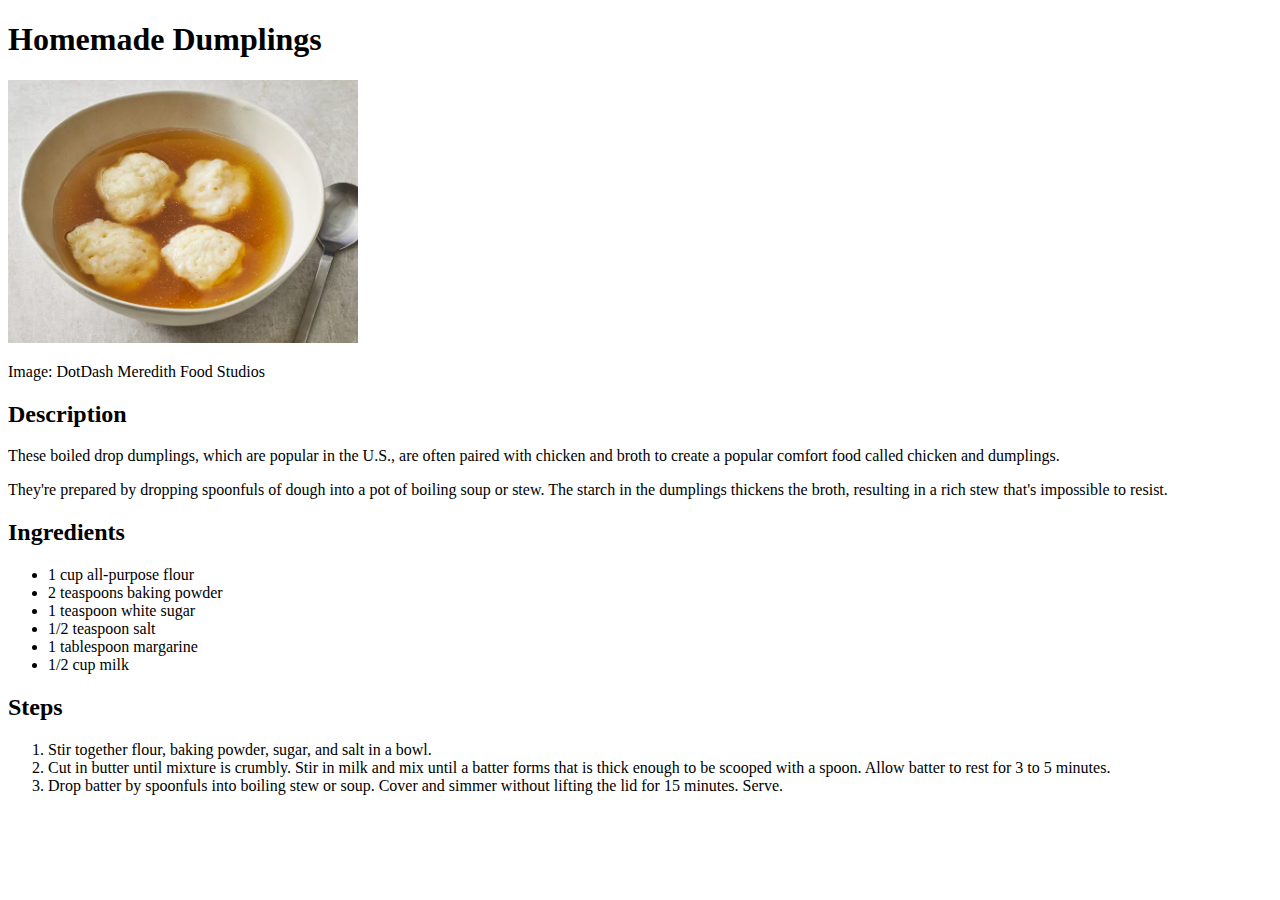
<file: recipes/dumplings.html>
<!DOCTYPE html>
<html lang="en">
<head>
    <meta charset="UTF-8">
    <title>Homemade Dumplings</title>
</head>
<body>
    <h1>Homemade Dumplings</h1>
    <img src="../img/dumplings.webp" alt="Four savory chicken dumplings, floating in broth, in a white bowl" width="350">
    <p>Image: DotDash Meredith Food Studios</p>

    <h2>Description</h2>
    <p>These boiled drop dumplings, which are popular in the U.S., are often paired with chicken and broth to create a popular comfort food called chicken and dumplings.</p>

    <p>They're prepared by dropping spoonfuls of dough into a pot of boiling soup or stew. The starch in the dumplings thickens the broth, resulting in a rich stew that's impossible to resist.</p>

    <h2>Ingredients</h2>
    <ul>
        <li>1 cup all-purpose flour</li>
        <li>2 teaspoons baking powder</li>
        <li>1 teaspoon white sugar</li>
        <li>1/2 teaspoon salt</li>
        <li>1 tablespoon margarine</li>
        <li>1/2 cup milk</li>
    </ul>

    <h2>Steps</h2>
    <ol>
        <li>Stir together flour, baking powder, sugar, and salt in a bowl.</li>
        <li>Cut in butter until mixture is crumbly. Stir in milk and mix until a batter forms that is thick enough to be scooped with a spoon. Allow batter to rest for 3 to 5 minutes.</li>
        <li>Drop batter by spoonfuls into boiling stew or soup. Cover and simmer without lifting the lid for 15 minutes. Serve.</li>
    </ol>
</body>
</html>
</file>
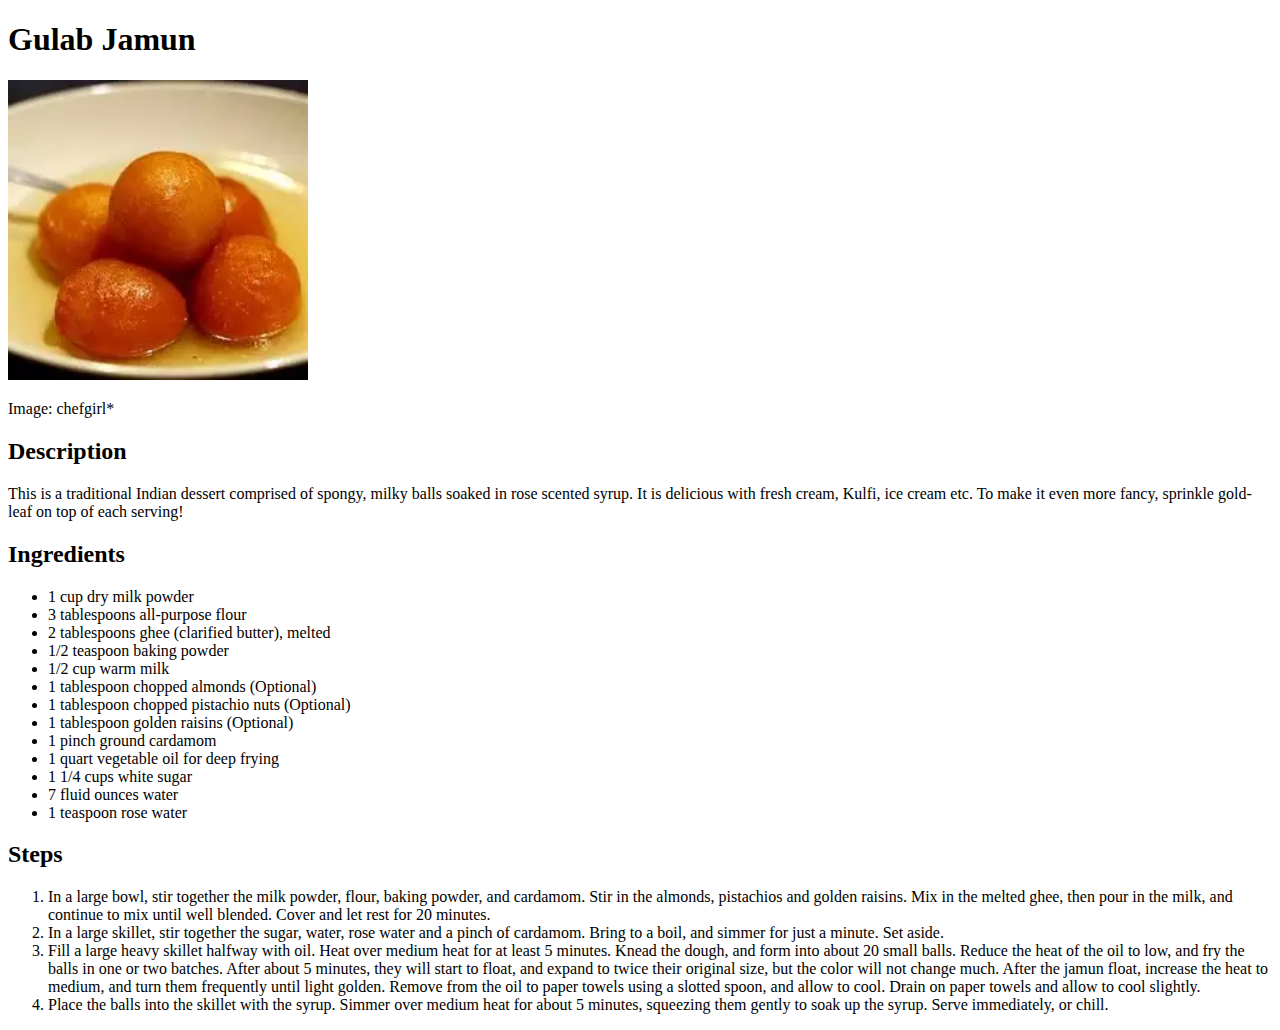
<file: recipes/gulab-jamun.html>
<!DOCTYPE html>
<html lang="en">
<head>
    <meta charset="UTF-8">
    <title>Gulab Jamun</title>
</head>
<body>
    <h1>Gulab Jamun</h1>
    <img src="../img/gulab-jamun.webp" alt="Five fried balls of gulab jamun in a sugary syrup" width="300">
    <p>Image: chefgirl*</p>

    <h2>Description</h2>
    <p>This is a traditional Indian dessert comprised of spongy, milky balls soaked in rose scented syrup. It is delicious with fresh cream, Kulfi, ice cream etc. To make it even more fancy, sprinkle gold-leaf on top of each serving!</p>

    <h2>Ingredients</h2>
    <ul>
        <li>1 cup dry milk powder</li>
        <li>3 tablespoons all-purpose flour</li>
        <li>2 tablespoons ghee (clarified butter), melted</li>
        <li>1/2 teaspoon baking powder</li>
        <li>1/2 cup warm milk</li>
        <li>1 tablespoon chopped almonds (Optional)</li>
        <li>1 tablespoon chopped pistachio nuts (Optional)</li>
        <li>1 tablespoon golden raisins (Optional)</li>
        <li>1 pinch ground cardamom</li>
        <li>1 quart vegetable oil for deep frying</li>
        <li>1 1/4 cups white sugar</li>
        <li>7 fluid ounces water</li>
        <li>1 teaspoon rose water</li>
    </ul>

    <h2>Steps</h2>
    <ol>
        <li>In a large bowl, stir together the milk powder, flour, baking powder, and cardamom. Stir in the almonds, pistachios and golden raisins. Mix in the melted ghee, then pour in the milk, and continue to mix until well blended. Cover and let rest for 20 minutes.</li>
        <li>In a large skillet, stir together the sugar, water, rose water and a pinch of cardamom. Bring to a boil, and simmer for just a minute. Set aside.</li>
        <li>Fill a large heavy skillet halfway with oil. Heat over medium heat for at least 5 minutes. Knead the dough, and form into about 20 small balls. Reduce the heat of the oil to low, and fry the balls in one or two batches. After about 5 minutes, they will start to float, and expand to twice their original size, but the color will not change much. After the jamun float, increase the heat to medium, and turn them frequently until light golden. Remove from the oil to paper towels using a slotted spoon, and allow to cool. Drain on paper towels and allow to cool slightly.</li>
        <li>Place the balls into the skillet with the syrup. Simmer over medium heat for about 5 minutes, squeezing them gently to soak up the syrup. Serve immediately, or chill.</li>
    </ol>

</body>
</html>
</file>
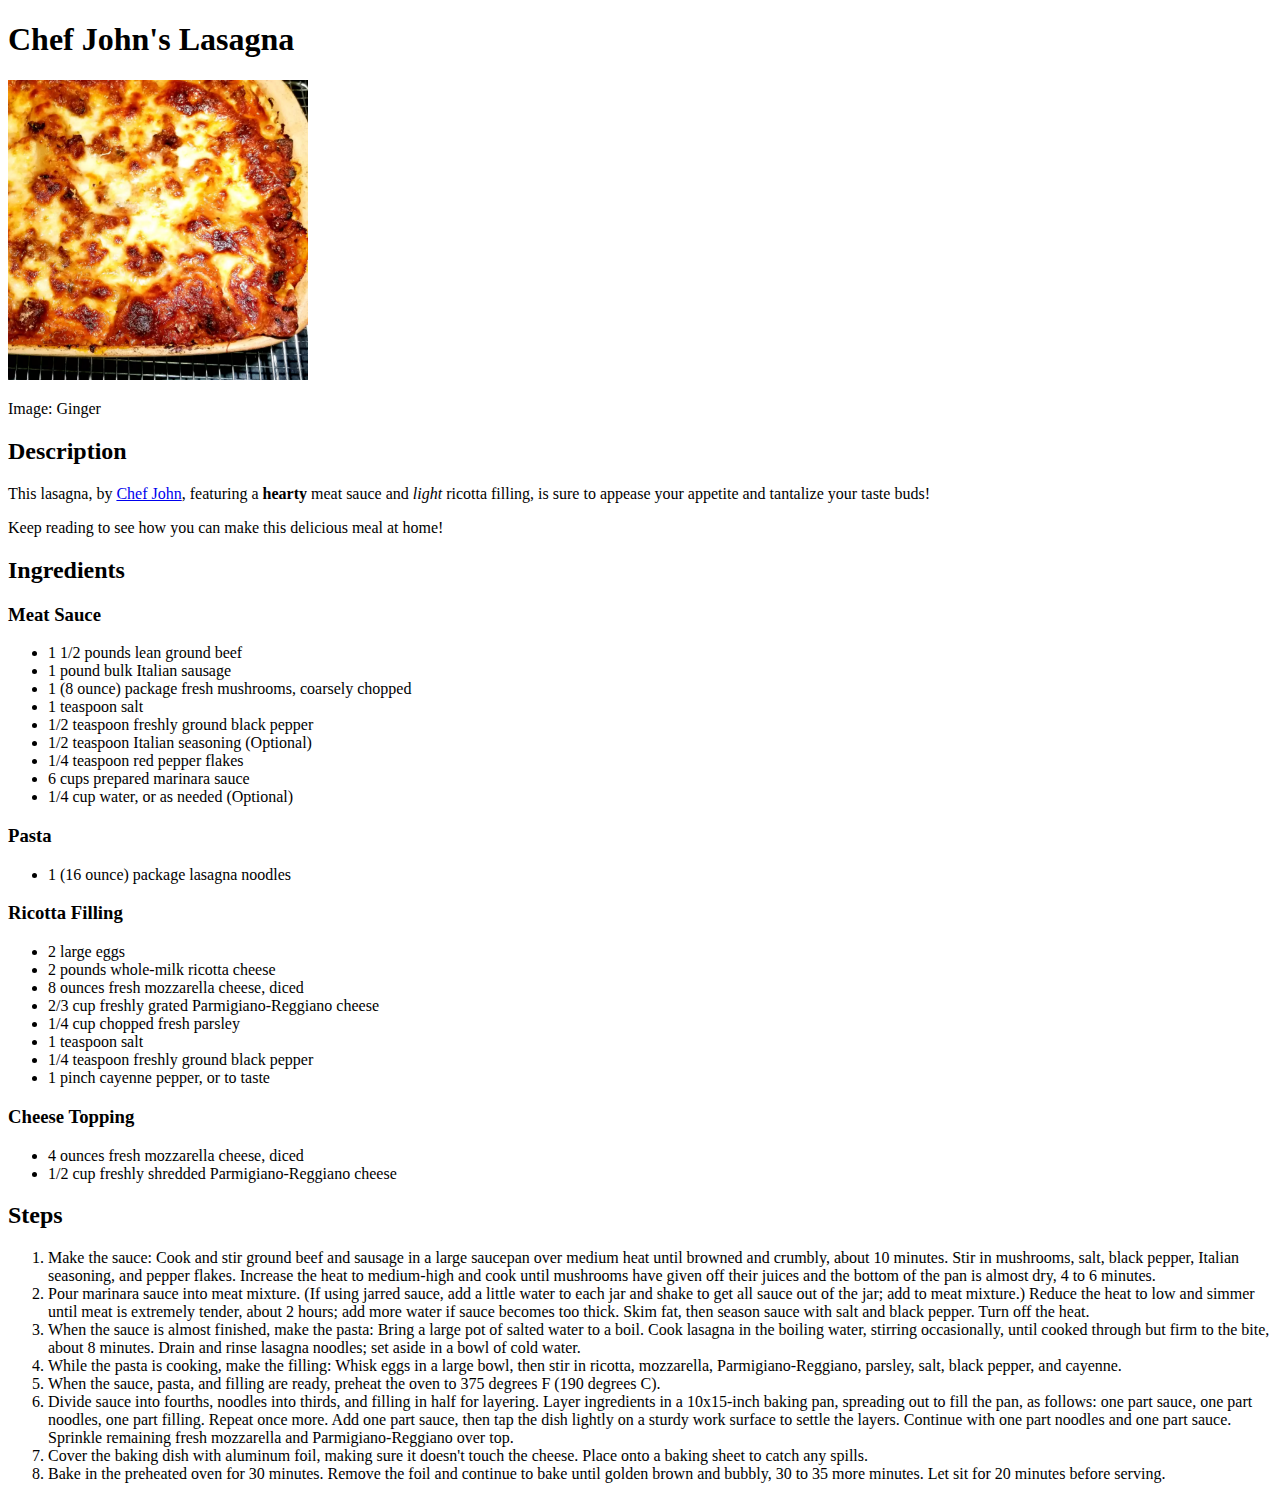
<file: recipes/lasagna.html>
<!DOCTYPE html>
<html lang="en">
<head>
    <meta charset="UTF-8">
    <title>Chef John's Lasagna</title>
</head>
<body>
    <h1>Chef John's Lasagna</h1>
    <img src ="../img/lasagna.webp" alt="delicious, cheesy lasagna" width="300">
    <p>Image: Ginger</p>

    <h2>Description</h2>
    <p>This lasagna, by <a href="https://www.allrecipes.com/author/chef-john/">Chef John</a>, featuring a <strong>hearty</strong> meat sauce and <em>light</em> ricotta filling, is sure to appease your appetite and tantalize your taste buds!</p>

    <p>Keep reading to see how you can make this delicious meal at home!</p>

    <h2>Ingredients</h2>

    <h3>Meat Sauce</h3>
    <ul>
        <li>1 1/2 pounds lean ground beef</li>
        <li>1 pound bulk Italian sausage</li>
        <li>1 (8 ounce) package fresh mushrooms, coarsely chopped</li>
        <li>1 teaspoon salt</li>
        <li>1/2 teaspoon freshly ground black pepper</li>
        <li>1/2 teaspoon Italian seasoning (Optional)</li>
        <li>1/4 teaspoon red pepper flakes</li>
        <li>6 cups prepared marinara sauce</li>
        <li>1/4 cup water, or as needed (Optional)</li>
    </ul>

    <h3>Pasta</h3>
    <ul>
        <li>1 (16 ounce) package lasagna noodles</li>
    </ul>

    <h3>Ricotta Filling</h3>
    <ul>
        <li>2 large eggs</li>
        <li>2 pounds whole-milk ricotta cheese</li>
        <li>8 ounces fresh mozzarella cheese, diced</li>
        <li>2/3 cup freshly grated Parmigiano-Reggiano cheese</li>
        <li>1/4 cup chopped fresh parsley</li>
        <li>1 teaspoon salt</li>
        <li>1/4 teaspoon freshly ground black pepper</li>
        <li>1 pinch cayenne pepper, or to taste</li>
    </ul>

    <h3>Cheese Topping</h3>
    <ul>
        <li>4 ounces fresh mozzarella cheese, diced</li>
        <li>1/2 cup freshly shredded Parmigiano-Reggiano cheese</li>
    </ul>

    <h2>Steps</h2>

    <ol>
        <!--1-->
        <li>Make the sauce: Cook and stir ground beef and sausage in a large saucepan over medium heat until browned and crumbly, about 10 minutes. Stir in mushrooms, salt, black pepper, Italian seasoning, and pepper flakes. Increase the heat to medium-high and cook until mushrooms have given off their juices and the bottom of the pan is almost dry, 4 to 6 minutes.</li>
        <!--2-->
        <li>Pour marinara sauce into meat mixture. (If using jarred sauce, add a little water to each jar and shake to get all sauce out of the jar; add to meat mixture.) Reduce the heat to low and simmer until meat is extremely tender, about 2 hours; add more water if sauce becomes too thick. Skim fat, then season sauce with salt and black pepper. Turn off the heat. </li>
        <!--3-->
        <li>When the sauce is almost finished, make the pasta: Bring a large pot of salted water to a boil. Cook lasagna in the boiling water, stirring occasionally, until cooked through but firm to the bite, about 8 minutes. Drain and rinse lasagna noodles; set aside in a bowl of cold water. </li>
        <!--4-->
        <li>While the pasta is cooking, make the filling: Whisk eggs in a large bowl, then stir in ricotta, mozzarella, Parmigiano-Reggiano, parsley, salt, black pepper, and cayenne. </li>
        <!--5-->
        <li>When the sauce, pasta, and filling are ready, preheat the oven to 375 degrees F (190 degrees C). </li>
        <!--6-->
        <li>Divide sauce into fourths, noodles into thirds, and filling in half for layering. Layer ingredients in a 10x15-inch baking pan, spreading out to fill the pan, as follows: one part sauce, one part noodles, one part filling. Repeat once more. Add one part sauce, then tap the dish lightly on a sturdy work surface to settle the layers. Continue with one part noodles and one part sauce. Sprinkle remaining fresh mozzarella and Parmigiano-Reggiano over top. </li>
        <!--7-->
        <li>Cover the baking dish with aluminum foil, making sure it doesn't touch the cheese. Place onto a baking sheet to catch any spills. </li>
        <!--8-->
        <li>Bake in the preheated oven for 30 minutes. Remove the foil and continue to bake until golden brown and bubbly, 30 to 35 more minutes. Let sit for 20 minutes before serving. </li>
    </ol>
</body>
</html>
</file>
